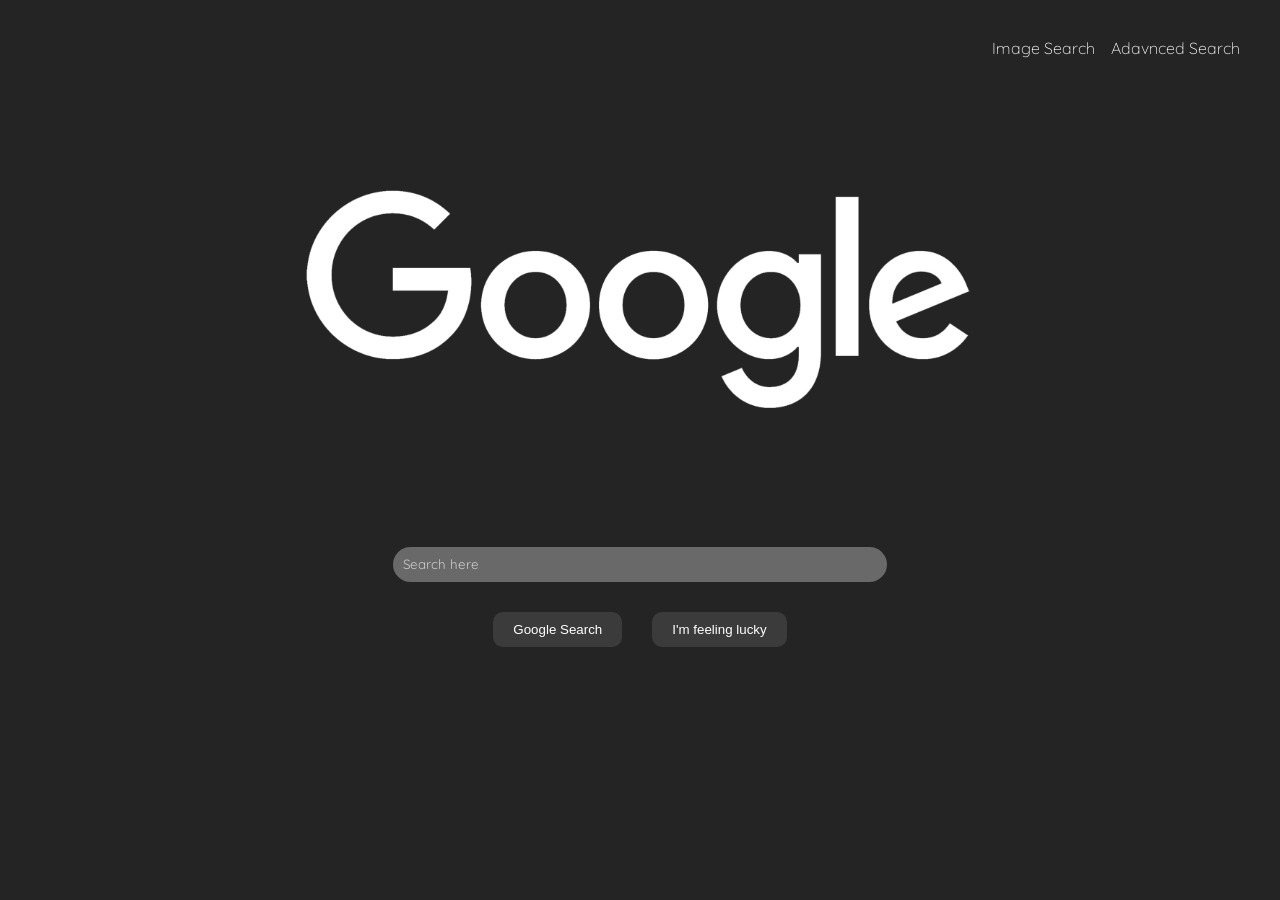
<file: index.html>
<!doctype html>
<html lang="en">
  <head>
    <title>Normal Search</title>
    <link rel="stylesheet" href="index.css" />
    <link rel="preconnect" href="https://fonts.googleapis.com" />
    <link rel="preconnect" href="https://fonts.gstatic.com" crossorigin />
    <link
      href="https://fonts.googleapis.com/css2?family=Quicksand:wght@300..700&display=swap"
      rel="stylesheet"
    />
  </head>
  <body>
    <nav>
      <a href="image.html">Image Search</a>
      <a href="advanced.html">Adavnced Search</a>
    </nav>
    <div id="image">
      <img src="logo.png" alt="Google, image not found" />
    </div>
    <form action="https://www.google.com/search">
      <div id="container">
        <div id="querry">
          <input type="text" name="q" placeholder="Search here" />
        </div>
          <div id="search" class="button">
          <input type="submit" value="Google Search" />
        </div>
        <div id="lucky" class="button">
          <input type="submit" value="I'm feeling lucky" name="btnI"/>
        </div>
      </div>
    </form>
  </body>
</html>
</file>
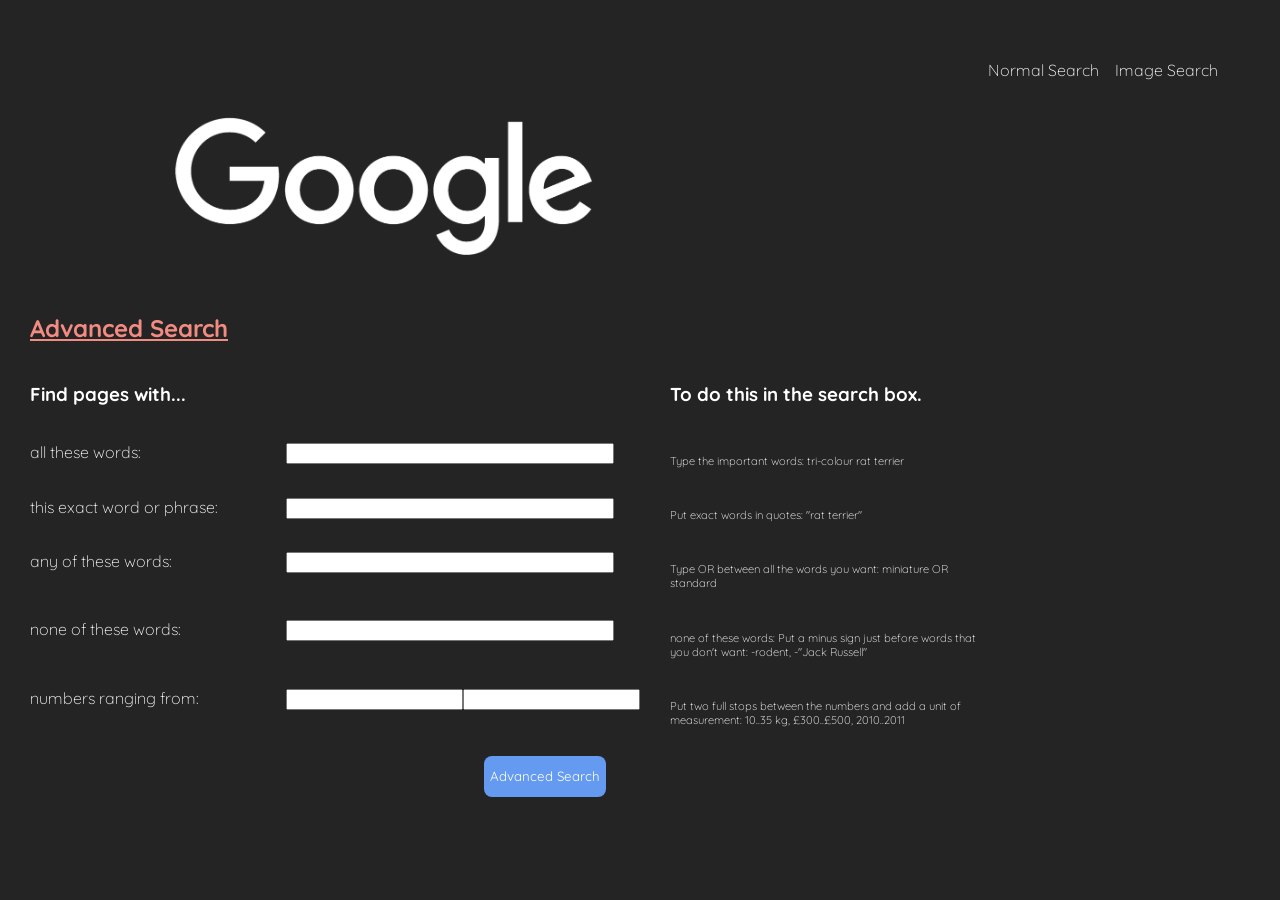
<file: advanced.html>
<!DOCTYPE html>
<html lang="en">

<head>
  <title>Advanced Search</title>
  <link rel="stylesheet" href="advanced.css" />
  <link rel="preconnect" href="https://fonts.googleapis.com" />
  <link rel="preconnect" href="https://fonts.gstatic.com" crossorigin />
  <link href="https://fonts.googleapis.com/css2?family=Quicksand:wght@300..700&display=swap" rel="stylesheet" />
</head>

<body>
  <nav>
    <a href="index.html">Normal Search</a>
    <a href="image.html">Image Search</a>
  </nav>
  <div id="image">
    <img src="logo.png" alt="Google, image not found" />
  </div>
  <h2>Advanced Search</h2>

  <form action="https://www.google.com/search">
    <div id="container">
      <div id="cell-1">
        <h3>Find pages with...</h3>
      </div>
      <div id="cell-3">
        <h3>To do this in the search box.</h3>
      </div>
      <div id="cell-4">
        <label for="all">all these words:</label>
      </div>
      <div id="cell-5">
        <input type="text" name="as_q" id="all" />
      </div>
      <div id="cell-6">
        <p>Type the important words: tri-colour rat terrier</p> 
      </div>
      <div id="cell-7">
        <label for="exact">this exact word or phrase:</label>
      </div>
      <div id="cell-8">
        <input type="text" name="as_epq" id="exact" />
      </div>  
      <div id="cell-9">
        <p>Put exact words in quotes: "rat terrier"</p>
      </div>
      <div id="cell-10">
        <label for="any">any of these words:</label>
      </div>
      <div id="cell-11">
        <input type="text" name="as_oq" id="any" />
      </div>  
      <div id="cell-12">
        <p>Type OR between all the words you want: miniature OR standard</p>
      </div>  
      <div id="cell-13">
          <label for="none">none of these words:</label>
      </div>
      <div id="cell-14">
          <input type="text" name="as_eq" id="none" />
      </div>
      <div id="cell-15">
          <p>none of these words:
Put a minus sign just before words that you don't want: -rodent, -"Jack Russell"</p>
      </div>  
      <div id="cell-16">
         <label for="none">numbers ranging from:</label>
      </div>  
      <div id="cell-17">
        <div class="div1">
          <input type="text" name="as_nlo" id="from" />
        </div>
        <div class="div2">
          <label for="none">to</label>
        </div>
        <div class="div3">
          <input type="text" name="as_nhi" id="to" />
        </div> 
      </div>
      <div id="cell-18">
        <p>Put two full stops between the numbers and add a unit of measurement: 10..35 kg, £300..£500, 2010..2011</p>
      </div>
      <div id="cell-20">
        <input type="submit" value="Advanced Search" />
      </div>
    </div>
  </form>
</body>

</html>
</file>
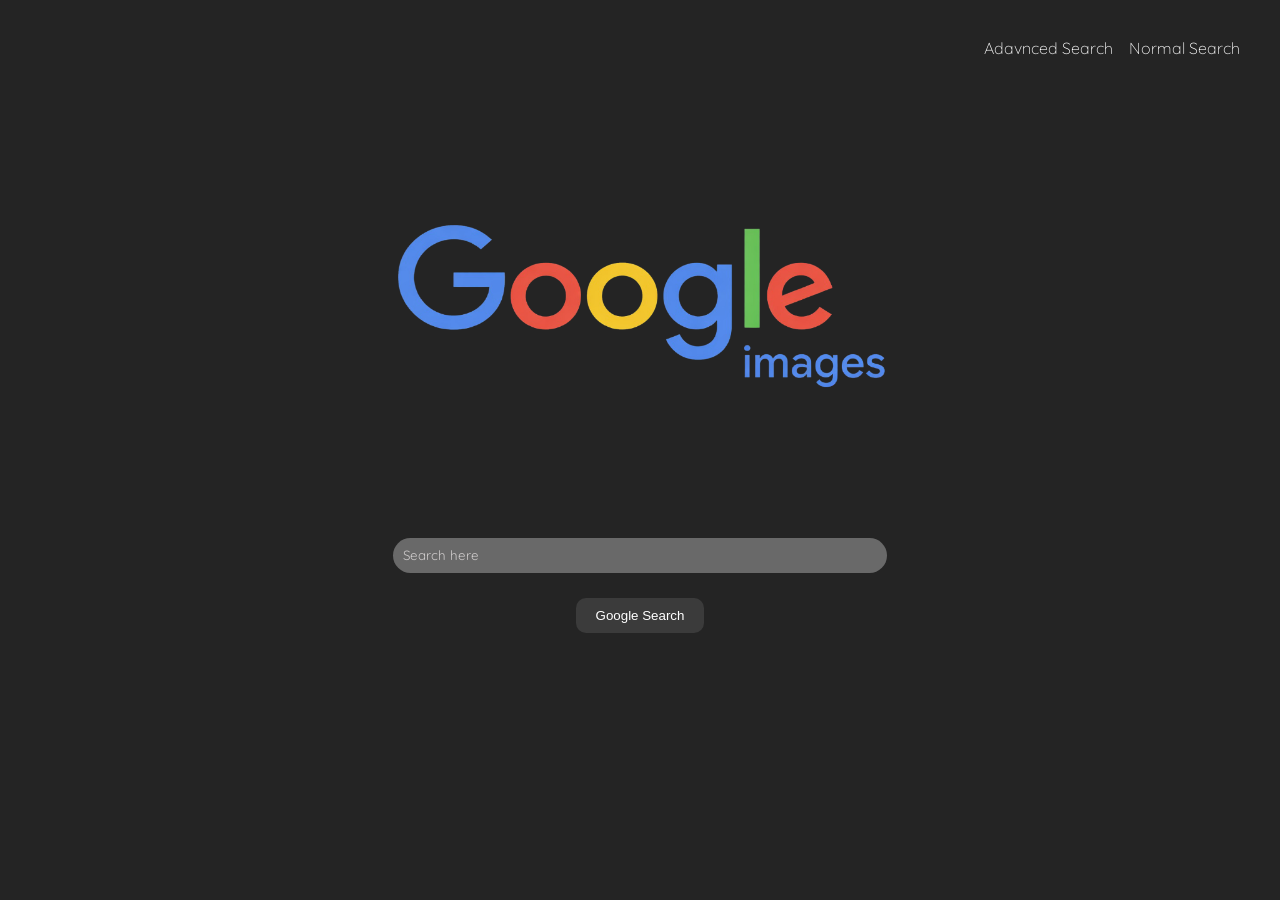
<file: image.html>
<!doctype html>
<html lang="en">
  <head>
    <title>Image Search</title>
    <link rel="stylesheet" href="image.css" />
    <link rel="preconnect" href="https://fonts.googleapis.com" />
    <link rel="preconnect" href="https://fonts.gstatic.com" crossorigin />
    <link
      href="https://fonts.googleapis.com/css2?family=Quicksand:wght@300..700&display=swap"
      rel="stylesheet"
    />
  </head>
  <body>
    <nav>
      <a href="advanced.html">Adavnced Search</a>
      <a href="index.html">Normal Search</a>
    </nav>
    <div id="image">
      <img src="image search logo.png" alt="Google, image not found" />
    </div>
    <form action="https://www.google.com/search">
      <div id="container">
        <div id="querry">
          <input type="text" name="q" placeholder="Search here" />
        </div>
        <input type="hidden" name="udm" value="2"/>
        <div class="button">
          <input type="submit" value="Google Search" />
        </div>
      </div>
    </form>
  </body>
</html>
</file>
<file: index.css>
html {
  background-color: #242424;
  font-family: "Quicksand", sans-serif;
  font-optical-sizing: auto;
  font-weight: 20;
  font-style: normal;
}
nav {
  display: flex;
  gap: 1rem;
  height: 5rem;
  padding: 0 2rem;
  justify-content: flex-end;
  align-items: center;
  flex-wrap: wrap;
}
nav > a {
  color: white;
  text-decoration: none;
}
nav > a:hover {
  color: #89cff0;
  text-decoration: underline;
}
#image {
  display: flex;
  justify-content: center;
  height: 27vh;
  margin-bottom: 14vh;
  margin-top: 10vh;
}
#container {
  display: grid;
  margin: 0;
  padding: 0;
  grid-column-gap: 30px;
  grid-row-gap: 30px;
  grid-template-columns: auto auto;
  grid-template-rows: auto auto;
}

#querry {
  display: flex;
  grid-column: 1/3;
  grid-row: 1/2;
  justify-content: center;
  align-items: top;
}
input[type="text"] {
  color: #f5f5f5;
  border: 0px solid #ccc;
  border-radius: 20px;
  background-color: #696969;
  width: 37vw;
  padding: 10px;
  outline: none;
}
input[type="text"]::placeholder {
    font-family: "Quicksand", sans-serif;
    color:lab(96.14% 1.34 0.46 / 0.708);
}

.button {
  display: flex;
  align-items: center;
}
input[type="submit"] {
  color: white;
  background-color: #3b3b3b;
  border: none;
  border-radius: 10px;
  padding: 10px 20px;
}
input[type="submit"]:hover{
    color: #89cff0;
;
}
input[type="submit"]:active{
    color: #d87829;
}
#lucky {
  justify-content: flex-start;
}

#search {
  justify-content: flex-end;
}
</file>
<file: advanced.css>
html{
  color: white;
  background-color: #242424;
  font-family: "Quicksand", sans-serif;
  font-optical-sizing: auto;
  font-weight: 20;
  font-style: normal;
}
body{
    margin: 30px;
}
h2 {
    color: #f28b82;
    text-decoration: underline;
}
nav {
  display: flex;
  gap: 1rem;
  height: 5rem;
  padding: 0 2rem;
  justify-content: flex-end;
  align-items: center;
  flex-wrap: wrap;
}
nav > a {
  color: white;
  text-decoration: none;
}
nav > a:hover {
  color: #89cff0;
  text-decoration: underline;
}

#image {
    display: flex;
    margin: 0 0 50px 10vw;
    justify-content: flex-start;
}
img{
    height: 17vh;
}

#container{
    display: grid;
    grid-template-columns: 15vw 25vw 25vw;
    row-gap: 2vh;
    column-gap: 5vw;
}

#cell-1 , #cell-4, #cell-7, #cell-10, #cell-13 ,#cell-19{
    grid-column: 1/2;
}

#cell-5, #cell-8, #cell-11, #cell-14, #cell-17, #cell-20{
    grid-column: 2/3;
}
#cell-3, #cell-6 , #cell-9, #cell-12, #cell-15, #cell-18 {
    grid-column: 3/4;
    font-size: 0.7em;
}
#cell-3{
    font-size: 1em;
}

#cell-20{
    display: flex;
    justify-content: flex-end;
}

input[type="submit"]{
    height: 4.5vh;
    border-radius: 8px;
    color: white;
    background-color: #649af0;
    font-family: "Quicksand", sans-serif;
    border: 0px;
}
input[type="submit"]:hover {
    background-color:#8ab4f8;
}

input[type="text"]:not(#from):not(#to){
    width: 100%;
}

#cell-17 {
  display: flex;
  width: 100%;
  justify-content: space-between; /* spreads first and last */
  position: relative;
}

.div1 {
  order: 1;
}

.div2 {
  order: 2;
  position: absolute;
  left: 50%;
  transform: translateX(-50%);
}

.div3 {
  order: 3;
}
</file>
<file: image.css>
html {
  background-color: #242424;
  font-family: "Quicksand", sans-serif;
  font-optical-sizing: auto;
  font-weight: 20;
  font-style: normal;
}
nav {
  display: flex;
  gap: 1rem;
  height: 5rem;
  padding: 0 2rem;
  justify-content: flex-end;
  align-items: center;
  flex-wrap: wrap;
}
nav > a {
  color: white;
  text-decoration: none;
}
nav > a:hover {
  color: #89cff0;
  text-decoration: underline;
}
#image {
  display: flex;
  justify-content: center;
}
img{
    height: 50vh;
}


input[type="text"] {
  color: #f5f5f5;
  border: 0px solid #ccc;
  border-radius: 20px;
  background-color: #696969;
  width: 37vw;
  padding: 10px;
  outline: none;
}
input[type="text"]::placeholder {
    font-family: "Quicksand", sans-serif;
    color:lab(96.14% 1.34 0.46 / 0.708);
}


input[type="submit"] {
  color: white;
  background-color: #3b3b3b;
  border: none;
  border-radius: 10px;
  padding: 10px 20px;
}
input[type="submit"]:hover{
    color: #89cff0;
;
}
input[type="submit"]:active{
    color: #e0a649;
}
#querry{
    display: flex;
    justify-content: center;
    margin:0px auto 25px auto;
    width: 50vw;
}

.button{
    display: flex;
    justify-content: center;
}
</file>
